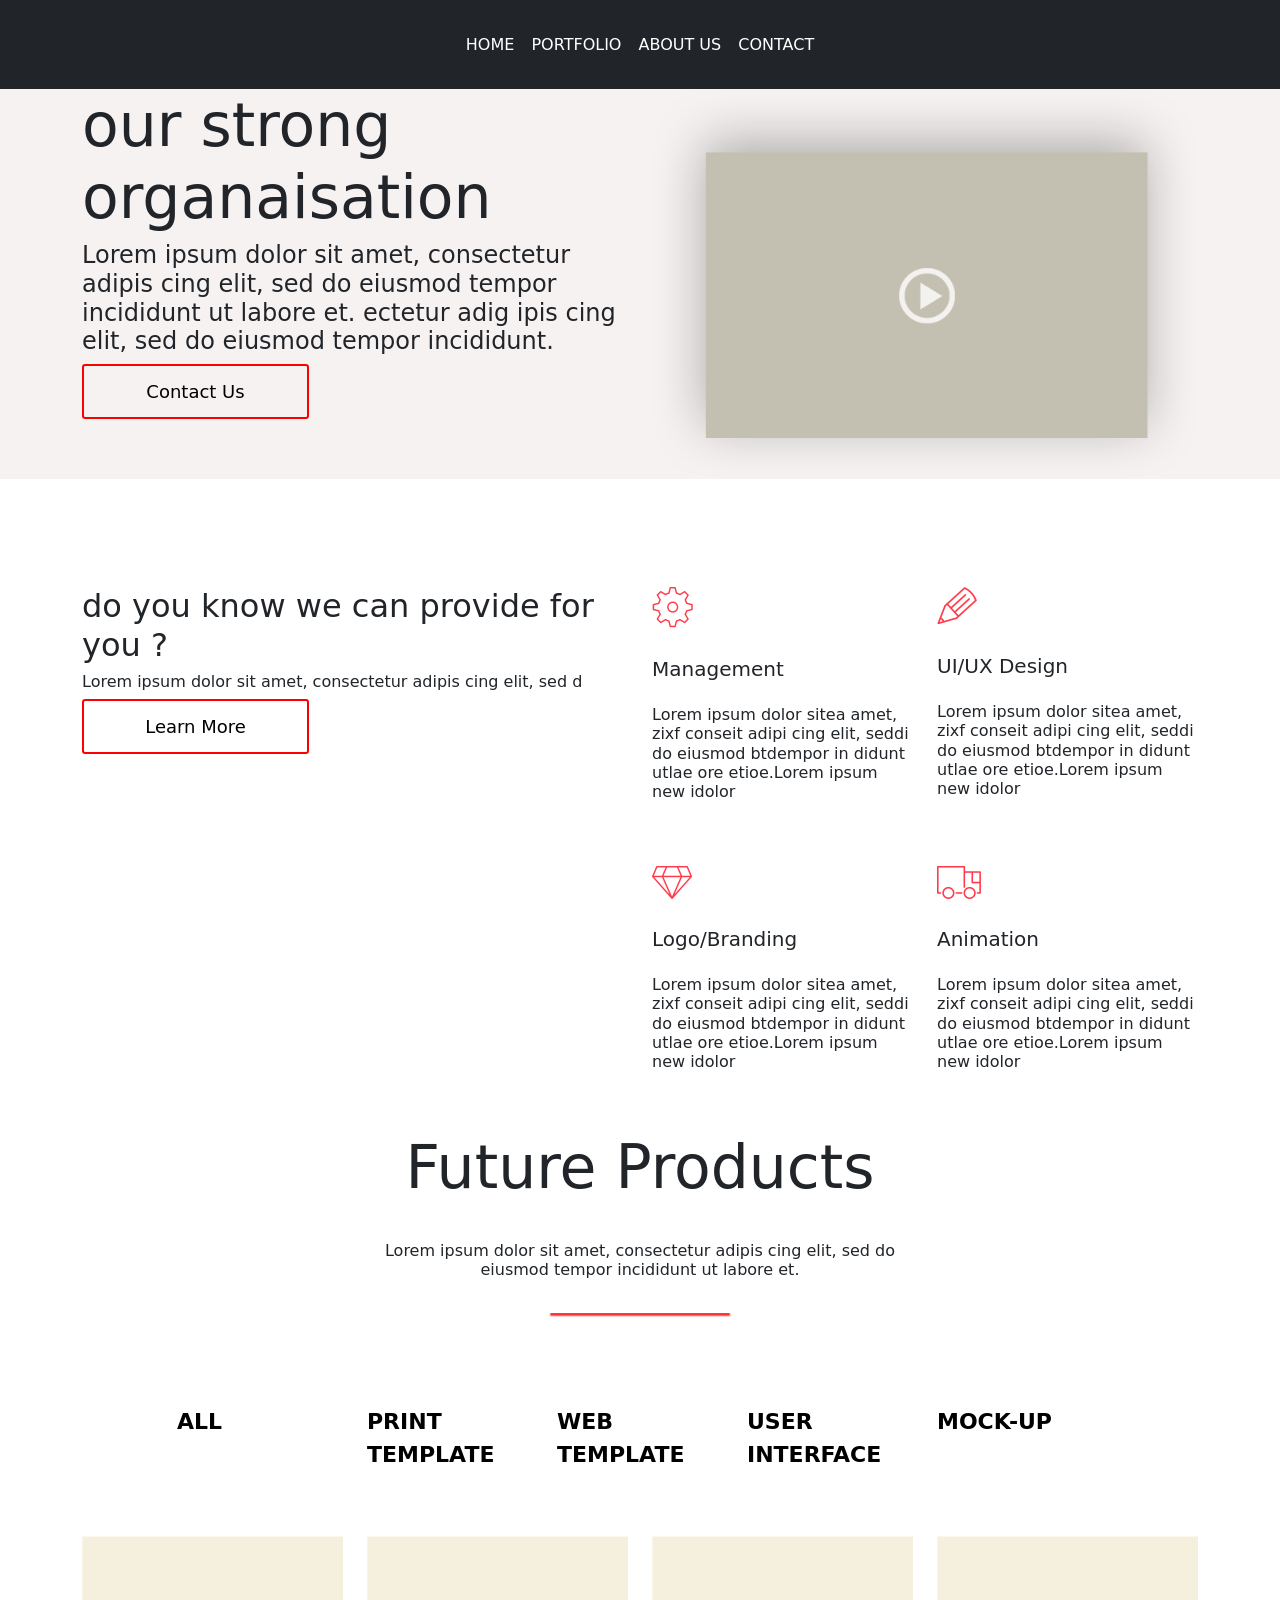
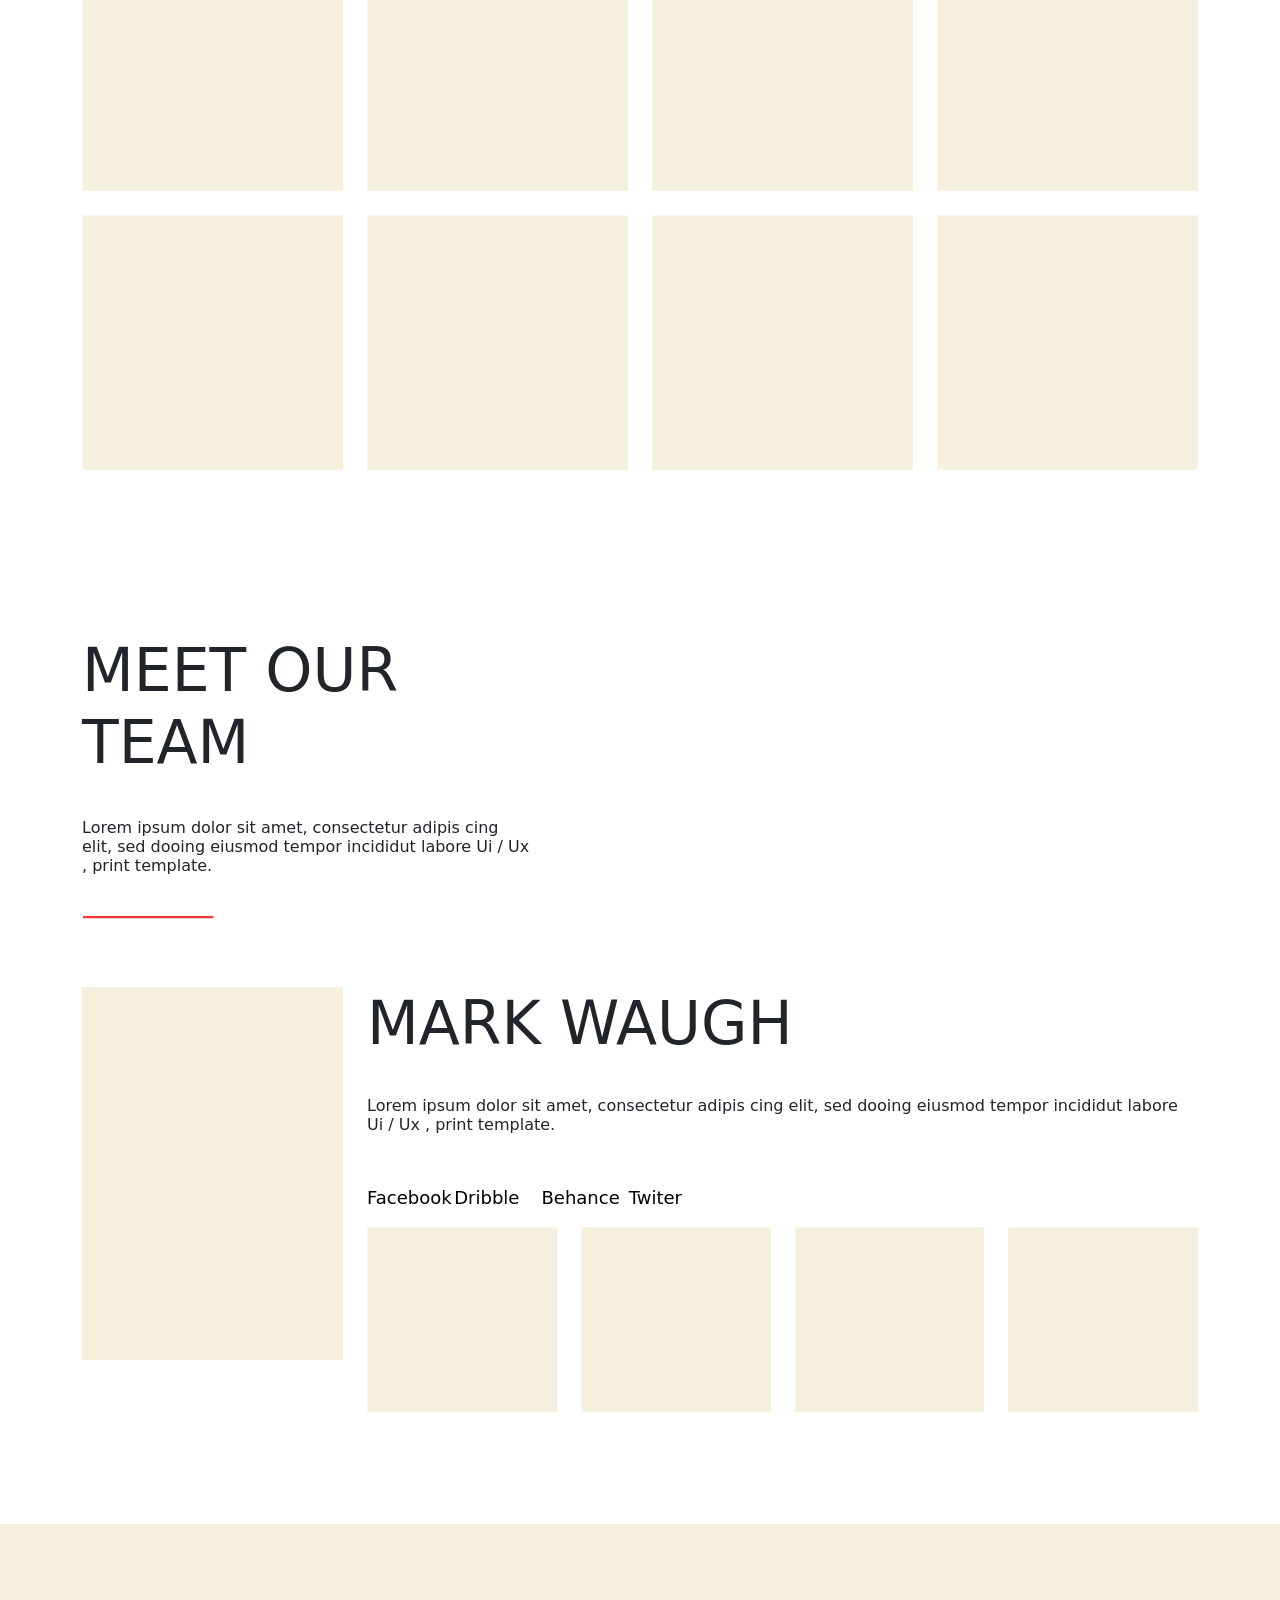
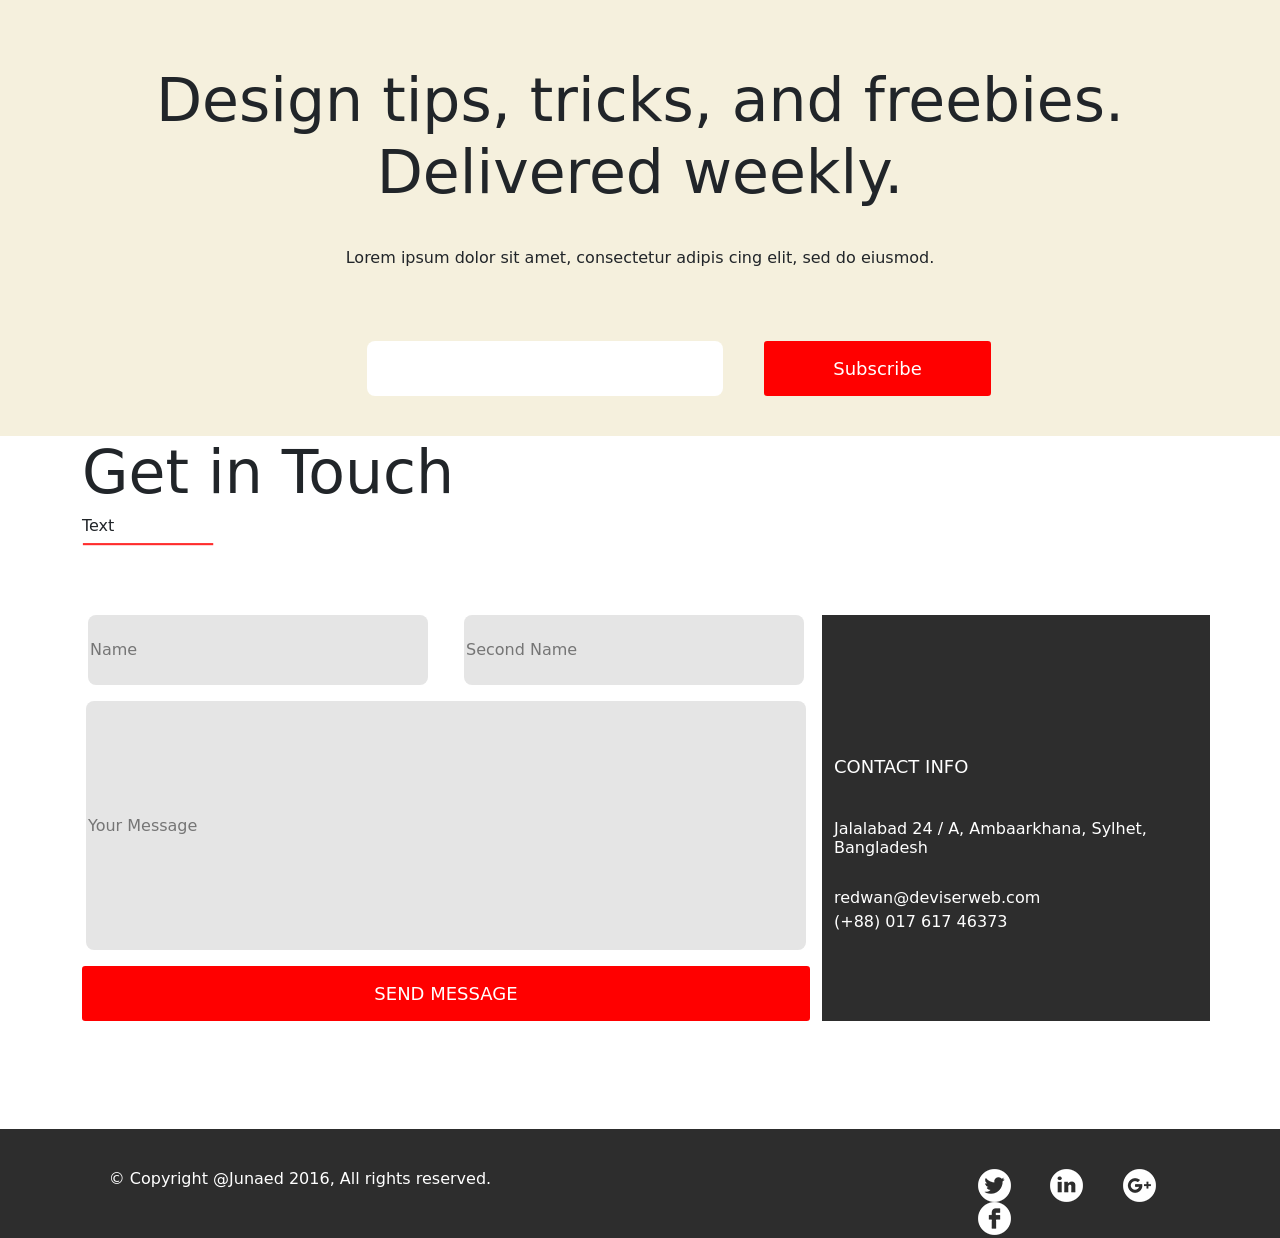
<file: Agency Landing Page/index.html>
<!DOCTYPE html>
<html lang="ru">
<head>
	<meta charset="utf-8">
	<meta name="viewport" content="width=device-width, initial-scale=1">
	<meta name="viewport" content="width=device-width, initial-scale=1">
  	<link href="https://cdn.jsdelivr.net/npm/bootstrap@5.0.2/dist/css/bootstrap.min.css" rel="stylesheet" integrity="sha384-EVSTQN3/azprG1Anm3QDgpJLIm9Nao0Yz1ztcQTwFspd3yD65VohhpuuCOmLASjC" crossorigin="anonymous">
  	<link rel="stylesheet" href="index.css">
	<title>Landing page</title>
</head>
<body>
	<header>
		<nav class="navbar navbar-expand-lg navbar-dark bg-dark justify-content-center">
			<div class="row ">
				<div class="container ">
					<div class="col ">
						<button href="#" class="home button-header">HOME</button>
		
						<a href="#porfolio"><button  class="porfolio button-header">PORTFOLIO</button></a>
		
						<a href="#about1"><button class="about button-header">ABOUT US</button></a>
		
						<a href="#contact1"><button class="contact button-header">CONTACT</button></a>
					</div>
				</div>
			</div>
		</nav>

		<div class="second">
			<div class="container">
				<div class="row">
					<div class="col-md-6">						
						<h1>our strong  organaisation</h1>
						<h4>Lorem ipsum dolor sit amet, consectetur adipis cing elit, sed do eiusmod tempor incididunt  ut labore et. ectetur adig ipis cing elit, sed do eiusmod tempor incididunt.</h3>
						<button class="button-contact button">Contact Us</button>
					</div>
					<div class="col-md-6">
						<img src="Image/image-1.png" class="img-fluid">
					</div>
				</div>
			</div>
		</div>
	</header>
<!-- -------------------------------------- -->
	<main>
		<div class="container provide">
			<div class="row">
				<div class="col-md-6">
					<h2>do you know we can  provide for you ?</h2>
					<h6>Lorem ipsum dolor sit amet, consectetur adipis cing elit, sed d</h6>
					<button class="button-learn button">Learn More</button>
				</div>
				<div class="col-md-6">
					<div class="row justify-content-between cards">
						<div class="col-md-6">
							<img src="Image/settings.png" class="icon-top">
							<h5 class="title-card">Management</h5>
							<h6>Lorem ipsum dolor sitea amet, zixf conseit  adipi cing elit, seddi do eiusmod btdempor in didunt utlae ore etioe.Lorem ipsum new idolor</h6>
						</div>
						<div class="col-md-6">
							<img src="Image/pencil.png" class="icon-top">
							<h5 class="title-card">UI/UX Design</h5>
							<h6>Lorem ipsum dolor sitea amet, zixf conseit  adipi cing elit, seddi do eiusmod btdempor in didunt utlae ore etioe.Lorem ipsum new idolor</h6>
						</div>
					</div>
					<div class="row justify-content-between cards-bottom">
						<div class="col-md-6">
							<img src="Image/diamond.png" class="icon-bottom">
							<h5 class="title-card">Logo/Branding</h5>
							<h6>Lorem ipsum dolor sitea amet, zixf conseit  adipi cing elit, seddi do eiusmod btdempor in didunt utlae ore etioe.Lorem ipsum new idolor</h6>
						</div>
						<div class="col-md-6">
							<img src="Image/truck.png" class="icon-bottom">
							<h5 class="title-card">Animation</h5>
							<h6>Lorem ipsum dolor sitea amet, zixf conseit  adipi cing elit, seddi do eiusmod btdempor in didunt utlae ore etioe.Lorem ipsum new idolor</h6>
						</div>
					</div>
				</div>

			</div>
		</div>

		<div class="container" >
			<div class="row justify-content-center">
    			<div class="col-md-6 text-center">
        			<h1 id="porfolio" class="future">Future Products</h1>
        			<h6 class="future-title">Lorem ipsum dolor sit amet, consectetur adipis cing elit, sed do eiusmod tempor incididunt ut labore et.</h6>
       				<img src="Image/red-line.png" class="img-fluid mx-auto d-block col-md-4 img-future">
    			</div>
			</div>
		</div>
		
		<div class="container">
			<div class="row justify-content-center classes">
				<div class="col-md-2 "><a href="" class="all"> ALL </a></div>
				<div class="col-md-2 "><a href="" class="all"> PRINT TEMPLATE </a></div>
				<div class="col-md-2 "><a href="" class="all"> WEB TEMPLATE </a></div>
				<div class="col-md-2 "><a href="" class="all"> USER INTERFACE </a></div>
				<div class="col-md-2 "><a href="" class="all"> MOCK-UP </a></div>

			</div>
		</div>

		<div class="container">
			<div class="row ">
				<div class="col-md-3">
					<img src="Image/products.png" class="img-fluid mb-4">
				</div>
				<div class="col-md-3">
					<img src="Image/products.png" class="img-fluid mb-4">
				</div>
				<div class="col-md-3">
					<img src="Image/products.png" class="img-fluid mb-4">
				</div>
				<div class="col-md-3">
					<img src="Image/products.png" class="img-fluid mb-4">
				</div>
			</div>
			<div class="row">
				<div class="col-md-3">
					<img src="Image/products.png" class="img-fluid mb-4">
				</div>
				<div class="col-md-3">
					<img src="Image/products.png" class="img-fluid mb-4">
				</div>
				<div class="col-md-3">
					<img src="Image/products.png" class="img-fluid mb-4">
				</div>
				<div class="col-md-3">
					<img src="Image/products.png" class="img-fluid mb-4">
				</div>
			</div>
		</div>

		<div class="container" id="about1">
			<div class="row">
				<div class="col-md-5">
					<h1 class="meet">MEET OUR TEAM</h1>
					<h6 class="meet-title">Lorem ipsum dolor sit amet, consectetur adipis cing elit, sed dooing eiusmod tempor incididut labore Ui / Ux , print template.</h6>
					<img src="Image/red-line.png" class="meet-img img-fluid">
				</div>
			</div>
		</div>

		<div class="container">
			<div class="row">
				<div class="col-md-3"><img src="Image/photo.png" class="img-fluid"></div>
				<div class="col-md-9">
					<h1 class="name">MARK WAUGH</h1>
					<h6 class="name-title">Lorem ipsum dolor sit amet, consectetur adipis cing elit, sed dooing eiusmod tempor incididut labore Ui / Ux , print template.</h6>
					<div class="row name-link">
						<div class="col-md-1 me-3"><a class="cont" href="">Facebook</a></div>
						<div class="col-md-1 me-3"><a class="cont" href="">Dribble</a></div>
						<div class="col-md-1 me-3"><a class="cont" href="">Behance</a></div>
						<div class="col-md-1 me-3"><a class="cont" href="">Twiter</a></div>
					</div>
					<div class="row name-pic">	
						<div class="col-md-3 "><img src="Image/products.png" class="img-fluid "></div>
						<div class="col-md-3 "><img src="Image/products.png" class="img-fluid "></div>
						<div class="col-md-3 "><img src="Image/products.png" class="img-fluid "></div>
						<div class="col-md-3 "><img src="Image/products.png" class="img-fluid "></div>
					</div>
				</div>
			</div>
		</div>
		
		<section>
			<div class="container email text-center">
			<div class="row">
				<div class="col">
					<h1 class="email-title">Design tips, tricks, and freebies. Delivered weekly.</h1>
					<h6 class="email-text">Lorem ipsum dolor sit amet, consectetur adipis cing elit, sed do eiusmod.</h6>
				</div>
			</div>
			
			
				<div class="row email-input">
        			<div class="col-4 offset-3">
            			<input class="form-control form-control-lg input" type="text" name="Email">
        			</div>
        			<div class="col-3">
           				 <button class="button-contact button-input">Subscribe</button>
        			</div>
        		</div>

    		</div>
    	</section>

    	<div class="container" >
    		<div class="row">
    			<div class="col">
    				<h1 id="contact1">Get in Touch</h1>
    				<h6>Text</h6>
    				<img src="Image/red-line.png" class="meet-img img-fluid">
    			</div>
    		</div>
    		<div class="row text-center">
    			<div class="col">
    				<div class="row">
    					<div class="col"><input class="input-email-1" type="" name="" placeholder="Name"></div>
    					<div class="col"><input class="input-email-2" type="" name="" placeholder="Second Name"></div>
    				</div>
    				<div class="row">
    					<div class="col"><input class="input-email-3" type="" name="" placeholder="Your Message"></div>
    				</div>
    				<div class="row">
    					<div class="col"><button class="button-input-email">SEND MESSAGE</button></div>
    				</div>
    			</div>
    			<div class="col background-c">
    				<div class="row">
    					<div class="col text-start contact-list">
    						<h4 class="contact-c">CONTACT INFO</h4>
    						<h6 class="contact-c-text">Jalalabad 24 / A, Ambaarkhana, Sylhet,  Bangladesh</h6>
    						<a href="" class="contact-email">redwan@deviserweb.com</a> </br>
    						<a href="tel:99" class="contact-email">(+88) 017 617 46373</a>
    					</div>
    				</div>
    			</div>
    		</div>
    	</div>

	</main>
<!-- -------------------------------------- -->

	<footer>
		<div class="row justify-content-center">
			<div class="col-md-8 footer">
				<h6 >© Copyright @Junaed 2016, All rights reserved.</h6>
			</div>
			<div class="col-md-2">
					<div class="row footer">
						<div class="col"><img src="Image/twitter.png"></div>
						<div class="col"><img src="Image/inst.png"></div>
						<div class="col"><img src="Image/g-plus.png"></div>
						<div class="col"><img src="Image/facebook.png"></div>
					</div>
				</div>
		</div>
	</footer>
</body>
</html>
</file>
<file: Agency Landing Page/index.css>
header {
	background-image: url('Image/image-2.png');
}
h1	{
	font-size: 3.75rem;
}

.button-header {
	color: white;
	text-decoration: none;
	background: none;
	border: none;
	height: 5.5625rem;

}
.button-header:hover {
	background: red;

}
.navbar {
	height: 5.5625rem;
}

.button-contact {
	color: black;
	text-decoration: none;
	background: none;
	border-color: red;
	width: 14.1875rem;
	height: 3.43rem;
	border-radius: 0.2rem;
	font-size: 1.125rem;
	border-style: solid;
}
.button-learn {
	color: black;
	text-decoration: none;
	background: none;
	border-color: red;
	width: 14.1875rem;
	height: 3.43rem;
	border-radius: 0.2rem;
	font-size: 1.125rem;
	border-style: solid;
}
.button:hover {
	background: red;
	color: white;
}

.icon-top {
	margin-bottom: 1.8rem;
	margin-top: ;
}
.icon-bottom {
	margin-bottom: 1.8rem;
}
.title-card {
	margin-bottom: 1.5rem;
}
.cards {
	margin-bottom: 3.52rem;
}

.provide {
	margin-top: 6.8rem;
}

.cards-bottom {
	margin-bottom: 3.25rem;	
}
.all {
	font-size: 1.375rem;
	font-weight: bold;
	text-decoration: none;
	color: black;
}
.all:hover {
	color: red;
}

.grey {
	text-decoration: underline;
}

.future {
	margin-bottom: 2.375rem;
}

.future-title {
	margin-bottom: 2.0625rem;
}

.img-future {
	margin-bottom: 5.5rem;
}

.classes {
	margin-bottom: 4.1rem;
}

.meet {
	margin-top: 8.75rem;
	margin-bottom: 2.5rem;
}

.meet-title {
	margin-bottom: 2.5rem;
}

.meet-img {
	margin-bottom: 4.3rem;
}
.cont {
	font-size: 1.125rem;
	text-decoration: none;
	color: black;
}
.cont:hover {
	color: red;
}

.name-title {
	margin-top: 2.3rem;
}

.name-link {
	margin-top: 3.06rem;
}

.name-pic {
	margin-top: 1rem;
}

.input {
	height: 3.43rem;
	border: none;
}

.button-input {
	color: white;
	text-decoration: none;
	background: red;
	border-color: red;
	width: 14.1875rem;
	height: 3.43rem;
	border-radius: 0.2rem;
	font-size: 1.125rem;
	border-style: solid;
}
.button-input:hover {
	border-color: black;
}

section {
	background-image: url('Image/image-3.png');
	background-size: cover;
	height: 32rem;
	margin-top: 7rem;

}

.email-title {
	margin-top: 8.75rem;
}

.email-text {
	margin-top: 2.5rem;
}

.email-input {
	margin-top: 4.125rem;
}

.button-input-email {
	color: white;
	text-decoration: none;
	background: red;
	border-color: red;
	width: 45.5rem;
	height: 3.43rem;
	border-radius: 0.2rem;
	font-size: 1.125rem;
	border-style: solid;
}

.input-email-1 {
	height: 4.375rem;
	width: 21.25rem;
	background: rgb(229, 229, 229);
	border-radius: 0.5rem;
	border: none;
}

.input-email-2 {
	height: 4.375rem;
	width: 21.25rem;
	background: rgb(229, 229, 229);
	border-radius: 0.5rem;
	border: none;
}

.input-email-3 {
	background: rgb(229, 229, 229);
	width: 45rem;
	height: 15.5625rem;
	border-radius: 0.5rem;
	border: none;
	margin-top: 1rem;
	margin-bottom: 1rem;
}

.background-c {
	background: #2d2d2d;
}

.contact-c {
	font-size: 1.125rem;
	color: white;
}

.contact-c-text {
	font-size: 1rem;
	color: white;
	margin-top: 2.6rem;
	margin-bottom: 1.8rem;
}
.contact-email {
	color: white;
	font-size: 1rem;
	text-decoration: none;
}
.contact-list {
	margin-top: 8.8rem;
}

footer {
	background: #2d2d2d;
	height: 6.8rem;
	margin-top: 6.8rem;
	color: white;
}
.footer {
	margin-top: 2.5rem;
}
</file>
